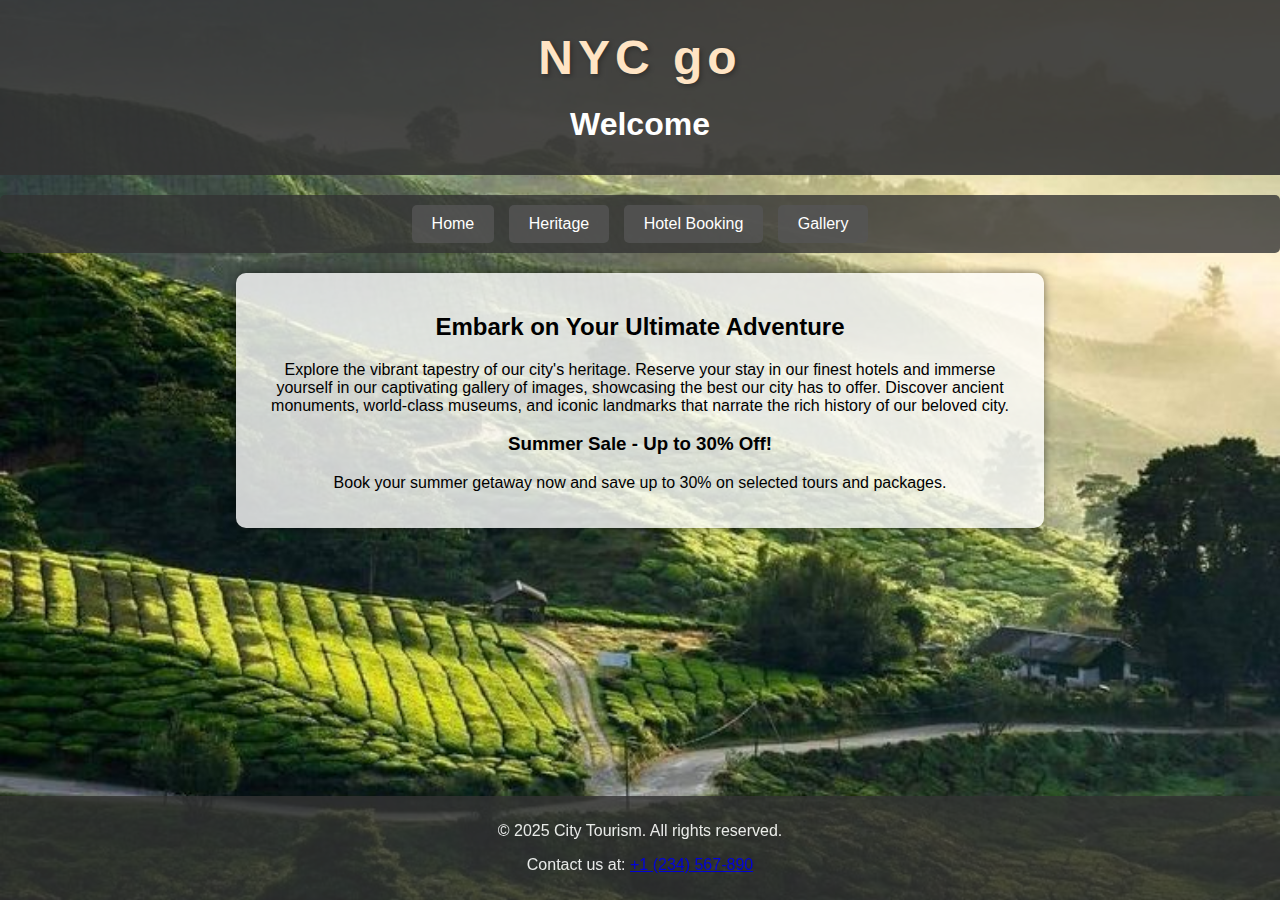
<file: index.html>
<!DOCTYPE html>
<html lang="en">
<head>
    <meta charset="UTF-8">
    <meta name="viewport" content="width=device-width, initial-scale=1.0">
    <title>City Tourism</title>
    <link rel="stylesheet" href="style.css">
</head>
<body>
    <header>
        <h2 class="shadow-text">NYC go</h2>
        <h1>Welcome</h1>
    </header>
    <nav>
        <a href="index.html">Home</a>
        <a href="heritage.html">Heritage</a>
        <a href="hotel-booking.html">Hotel Booking</a>
        <a href="gallery.html">Gallery</a>
    </nav>
    <div class="container">
        <h2>Embark on Your Ultimate Adventure</h2>
        <p>Explore the vibrant tapestry of our city's heritage. Reserve your stay in our finest hotels and immerse yourself in our captivating gallery of images, showcasing the best our city has to offer. Discover ancient monuments, world-class museums, and iconic landmarks that narrate the rich history of our beloved city.</p>
        <h3>Summer Sale - Up to 30% Off!</h3>
         <p>Book your summer getaway now and save up to 30% on selected tours and packages.</p>
    </div>
    <div class="footer">
        <p>&copy; 2025 City Tourism. All rights reserved.</p>
        <p>Contact us at: <a href="tel:+1234567890">+1 (234) 567-890</a></p>
    </div>
</body>
</html>
</file>
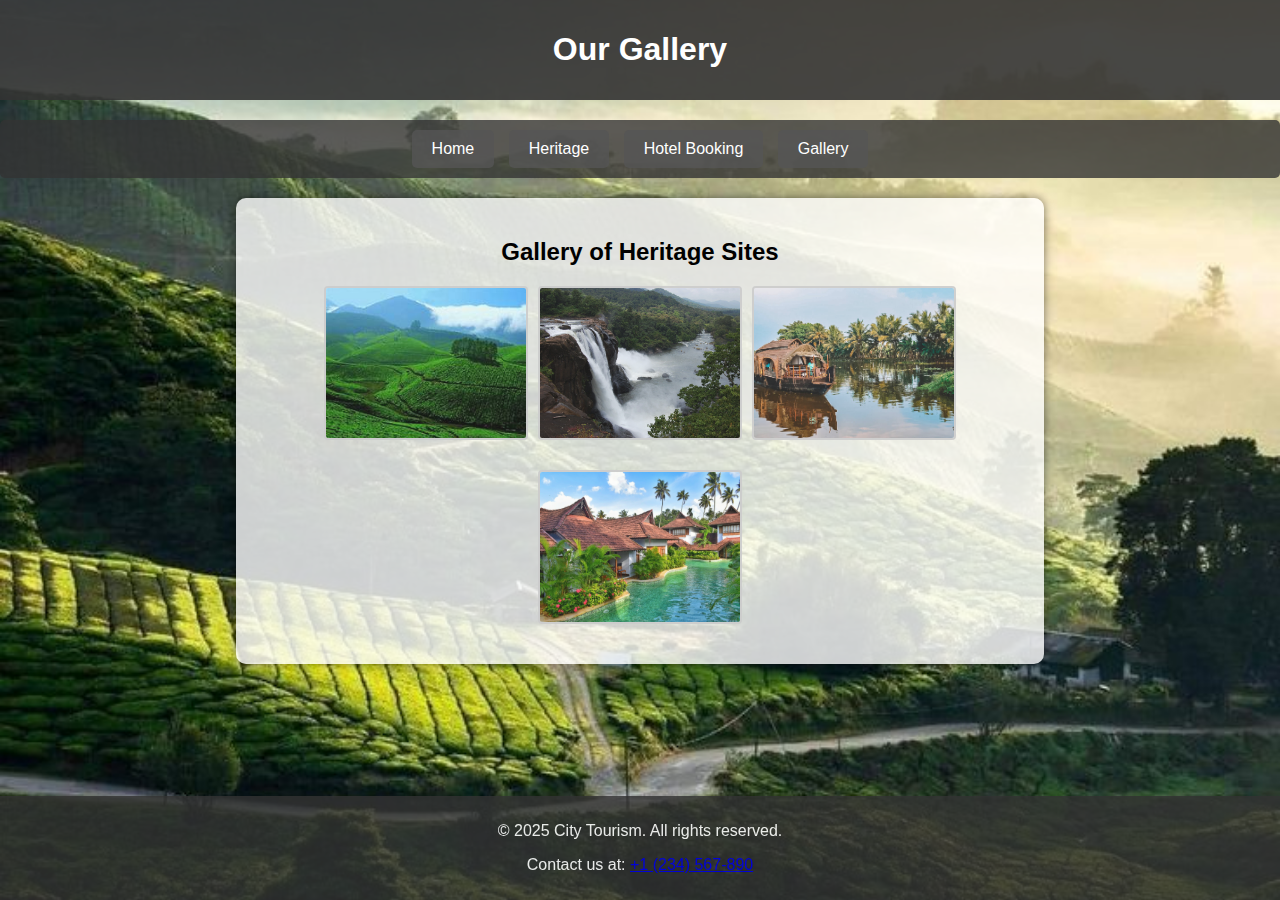
<file: gallery.html>
<!DOCTYPE html>
<html lang="en">
<head>
    <meta charset="UTF-8">
    <meta name="viewport" content="width=device-width, initial-scale=1.0">
    <title>Gallery</title>
    <link rel="stylesheet" href="style.css">
</head>
<body>
    <header>
        <h2 class="shadow-text"></h2>
        <h1>Our Gallery</h1>
    </header>
    <nav>
        <a href="index.html">Home</a>
        <a href="heritage.html">Heritage</a>
        <a href="hotel-booking.html">Hotel Booking</a>
        <a href="gallery.html">Gallery</a>
    </nav>
    <div class="container">
        <h2>Gallery of Heritage Sites</h2>
        <div class="gallery">
            <img src="images/2.jpg" alt="Gallery Image 1">
            <img src="images/3.jpg" alt="Gallery Image 2">
            <img src="images/4.jpg" alt="Gallery Image 3">
            <img src="images/5.jpg" alt="Gallery Image 4">
        </div>
    </div>
    <div class="footer">
        <p>&copy; 2025 City Tourism. All rights reserved.</p>
        <p>Contact us at: <a href="tel:+1234567890">+1 (234) 567-890</a></p>
    </div>
</body>
</html>
</file>
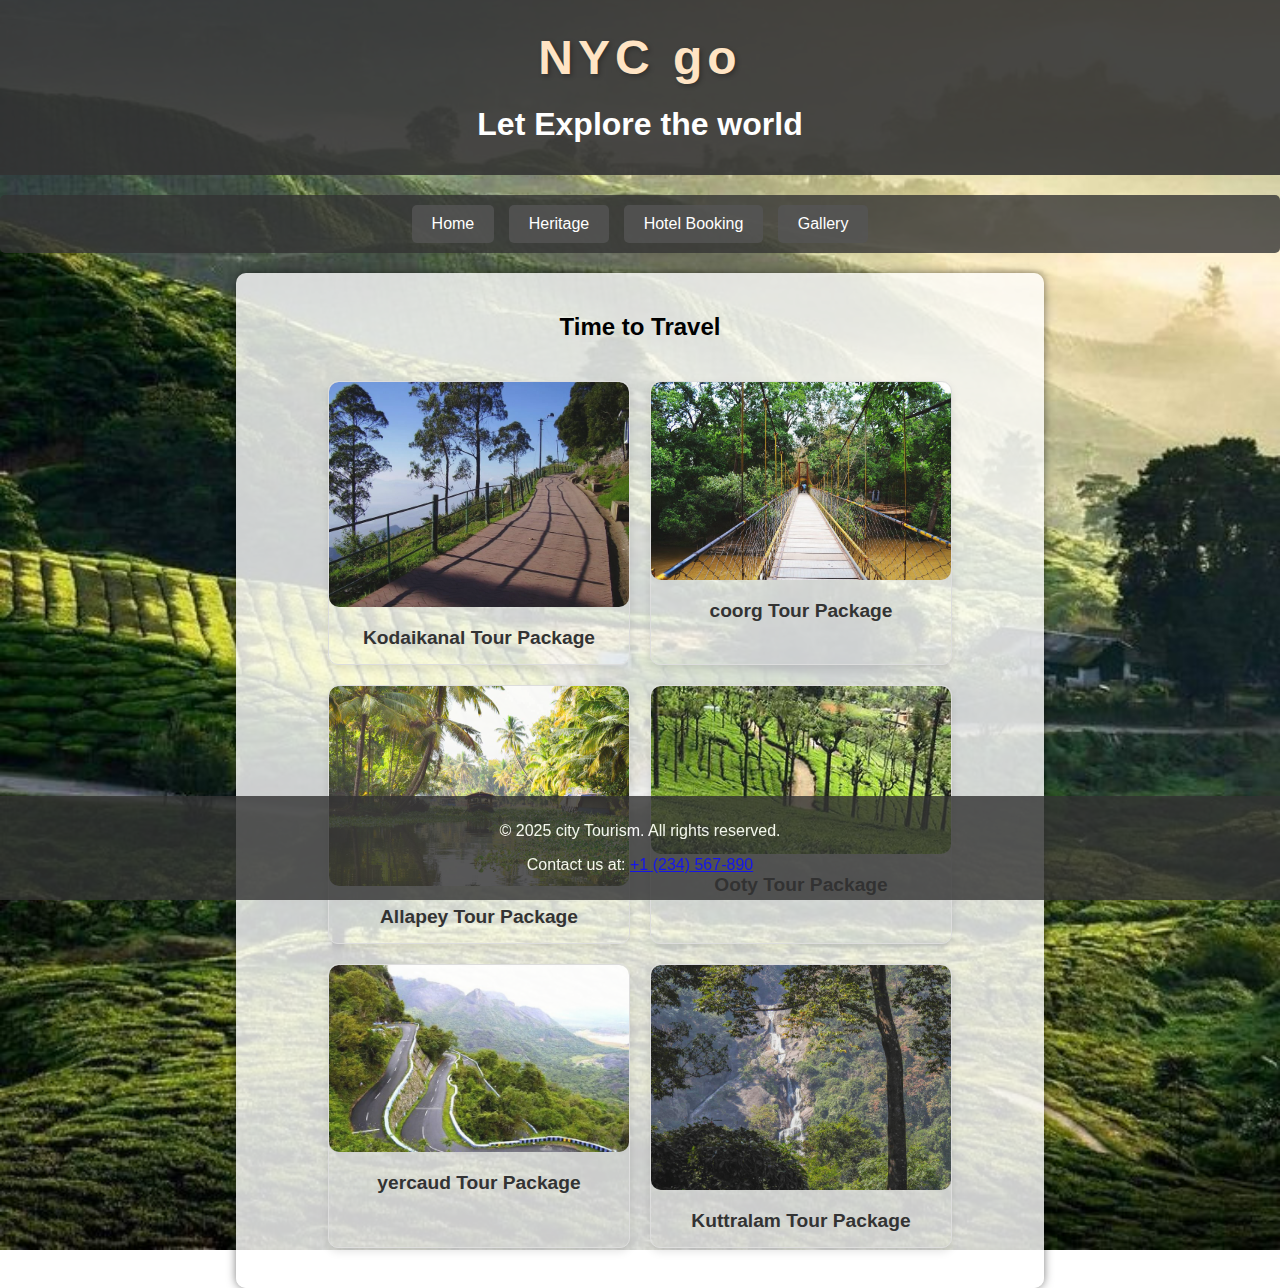
<file: heritage.html>
<!DOCTYPE html>
<html lang="en">
<head>
    <meta charset="UTF-8">
    <meta name="viewport" content="width=device-width, initial-scale=1.0">
    <title>Heritage Sites</title>
    <link rel="stylesheet" href="style.css">
</head>
<body>
    <header>
        <h2 class="shadow-text">NYC go</h2>
        <h1>Let Explore the world</h1>
    </header>
    <nav>
        <a href="index.html">Home</a>
        <a href="heritage.html">Heritage</a>
        <a href="hotel-booking.html">Hotel Booking</a>
        <a href="gallery.html">Gallery</a>
    </nav>
    <div class="container">
        <section class="heritage-list">
            <h2>Time to Travel</h2>
            <div class="highlight-cards">
                <div class="card">
                    <a href="heritage-sites/site1.html">
                        <img src="images/6.jpg" alt="Heritage Site 1">
                        <h3>Kodaikanal Tour Package</h3>
                    </a>
                </div>
                <div class="card">
                    <a href="heritage-sites/site2.html">
                        <img src="images/7.jpg" alt="Heritage Site 2">
                        <h3>coorg Tour Package</h3>
                    </a>
                </div>
                <div class="card">
                    <a href="heritage-sites/site3.html">
                        <img src="images/8.jpg" alt="Heritage Site 3">
                        <h3>Allapey Tour Package</h3>
                    </a>
                </div>
                <div class="card">
                    <a href="heritage-sites/site4.html">
                        <img src="images/11.jpg" alt="Heritage Site 4">
                        <h3>Ooty Tour Package</h3>
                    </a>
                </div>
                <div class="card">
                    <a href="heritage-sites/site5.html">
                        <img src="images/12.jpg" alt="Heritage Site 5">
                        <h3>yercaud Tour Package</h3>
                    </a>
                </div>
                <div class="card">
                    <a href="heritage-sites/site6.html">
                        <img src="images/14.jpg" alt="Heritage Site 6">
                        <h3>Kuttralam Tour Package</h3>
                    </a>
                </div>
                <!-- Repeat for other heritage sites -->
            </div>
        </section>
    </div>
    <div class="footer">
        <p>&copy; 2025 city Tourism. All rights reserved.</p>
        <p>Contact us at: <a href="tel:+1234567890">+1 (234) 567-890</a></p>
    </div>
</body>
</html>
</file>
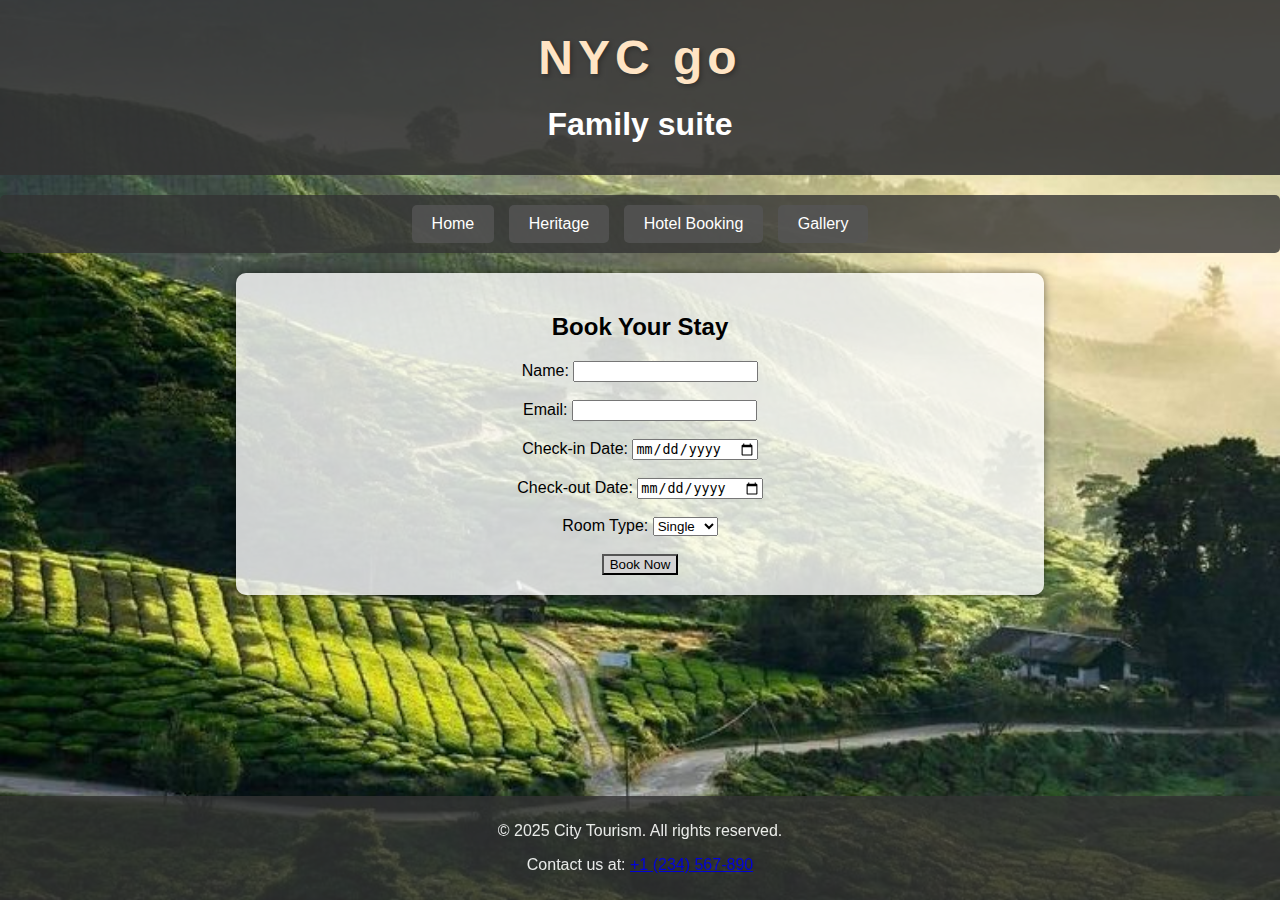
<file: hotel-booking.html>
<!DOCTYPE html>
<html lang="en">
<head>
    <meta charset="UTF-8">
    <meta name="viewport" content="width=device-width, initial-scale=1.0">
    <title>Hotel Booking</title>
    <link rel="stylesheet" href="style.css">
</head>
<body>
    <header>
        <h2 class="shadow-text">NYC go</h2>
        <h1>Family suite</h1>
    </header>
    <nav>
        <a href="index.html">Home</a>
        <a href="heritage.html">Heritage</a>
        <a href="hotel-booking.html">Hotel Booking</a>
        <a href="gallery.html">Gallery</a>
    </nav>
    <div class="container">
        <h2>Book Your Stay</h2>
        <form action="#" method="post">
            <label for="name">Name:</label>
            <input type="text" id="name" name="name" required><br><br>
            
            <label for="email">Email:</label>
            <input type="email" id="email" name="email" required><br><br>
            
            <label for="checkin">Check-in Date:</label>
            <input type="date" id="checkin" name="checkin" required><br><br>
            
            <label for="checkout">Check-out Date:</label>
            <input type="date" id="checkout" name="checkout" required><br><br>
            
            <label for="room">Room Type:</label>
            <select id="room" name="room" required>
                <option value="single">Single</option>
                <option value="double">Double</option>
                <option value="suite">Suite</option>
            </select><br><br>
            <button type="submit" style="background-color: lightgrey;">Book Now</button>
        </form>
    </div>
    <div class="footer">
        <p>&copy; 2025 City Tourism. All rights reserved.</p>
        <p>Contact us at: <a href="tel:+1234567890">+1 (234) 567-890</a></p>
    </div>
</body>
</html>
</file>
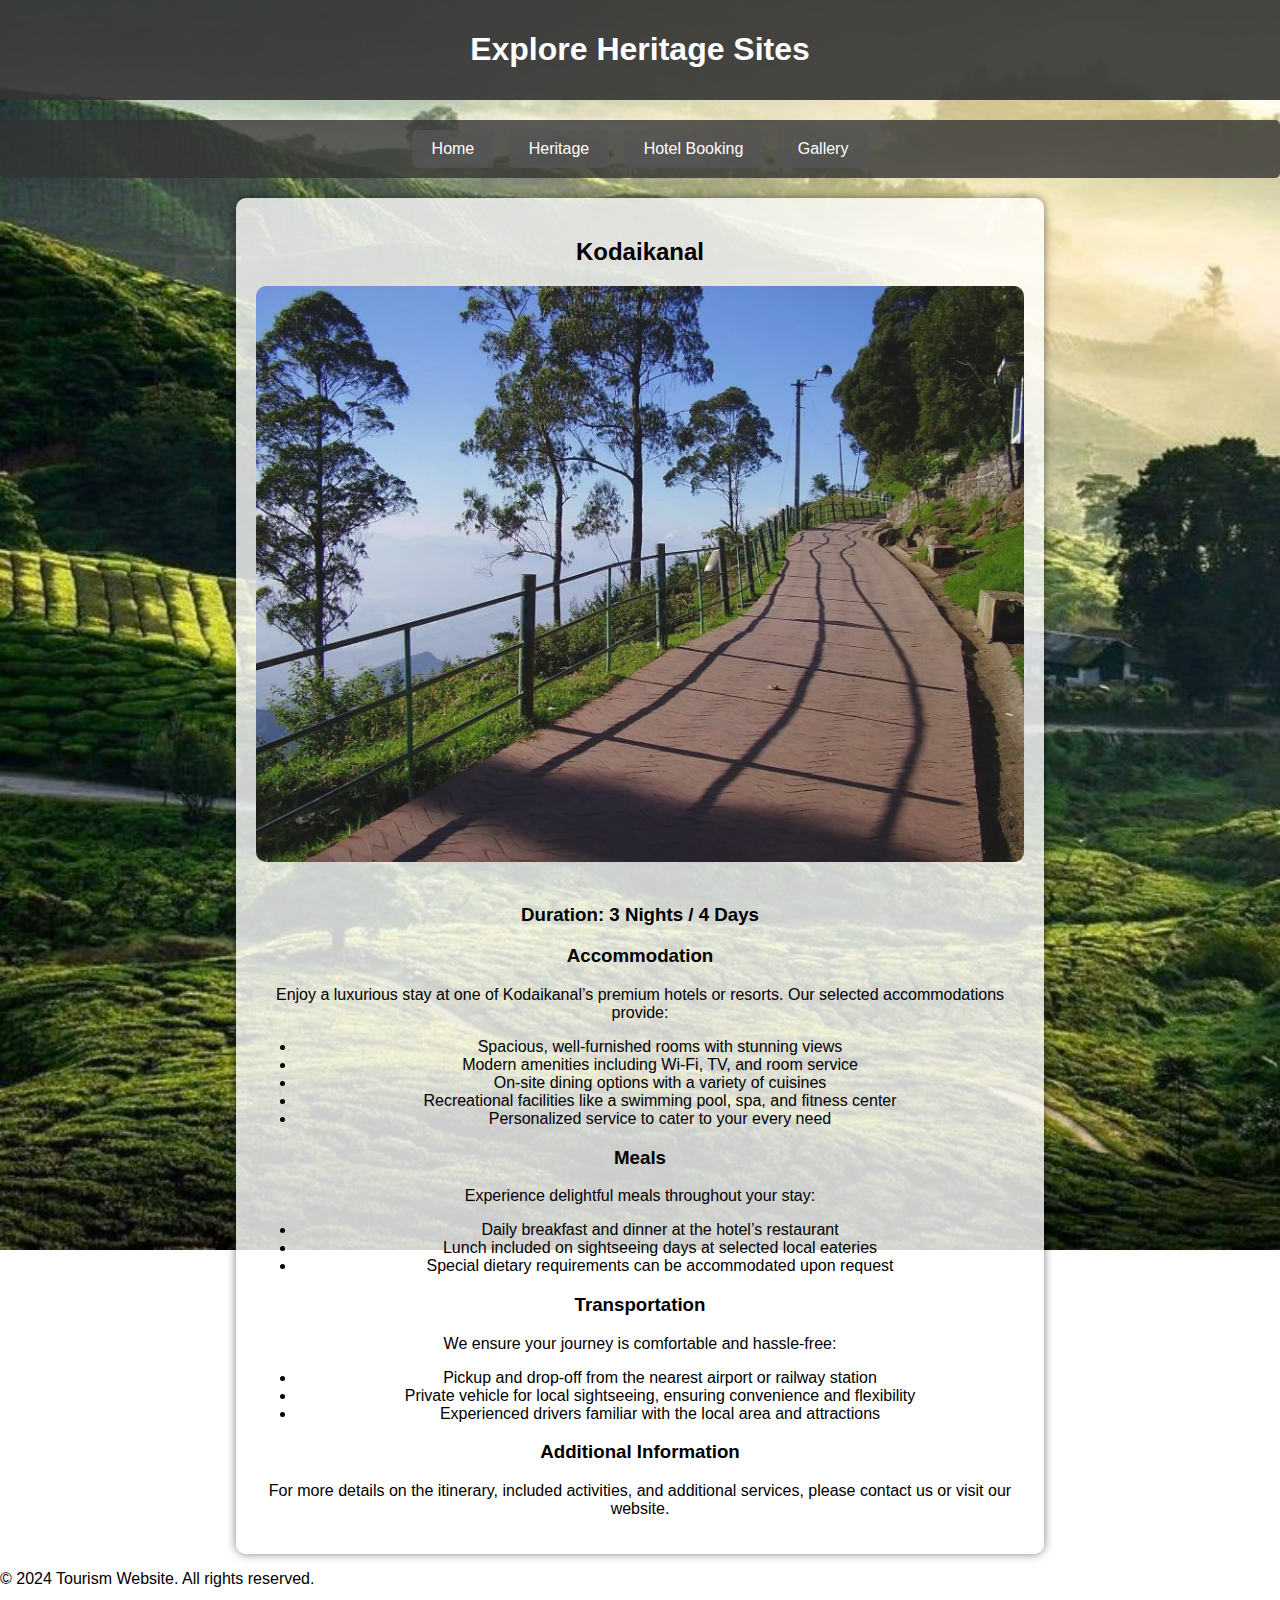
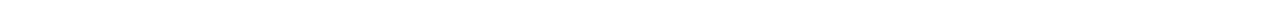
<file: heritage-sites/site1.html>
<!DOCTYPE html>
<html lang="en">
<head>
    <meta charset="UTF-8">
    <meta name="viewport" content="width=device-width, initial-scale=1.0">
    <title>Kodaikanal - Heritage Site</title>
    <link rel="stylesheet" href="../style.css">
</head>
<body>
    <header>
        <h1>Explore Heritage Sites</h1>
    </header>
    <nav>
        <a href="../index.html">Home</a>
        <a href="../heritage.html">Heritage</a>
        <a href="../hotel-booking.html">Hotel Booking</a>
        <a href="../gallery.html">Gallery</a>
    </nav>
    <div class="container">
        <section class="heritage-details">
            <h2>Kodaikanal</h2>
            <img src="../images/6.jpg" alt="Kodaikanal Heritage Site">
            <div class="details">
                <h3>Duration: 3 Nights / 4 Days</h3>
                <h3>Accommodation</h3>
                <p>Enjoy a luxurious stay at one of Kodaikanal’s premium hotels or resorts. Our selected accommodations provide:</p>
                <ul>
                    <li>Spacious, well-furnished rooms with stunning views</li>
                    <li>Modern amenities including Wi-Fi, TV, and room service</li>
                    <li>On-site dining options with a variety of cuisines</li>
                    <li>Recreational facilities like a swimming pool, spa, and fitness center</li>
                    <li>Personalized service to cater to your every need</li>
                </ul>
                <h3>Meals</h3>
                <p>Experience delightful meals throughout your stay:</p>
                <ul>
                    <li>Daily breakfast and dinner at the hotel’s restaurant</li>
                    <li>Lunch included on sightseeing days at selected local eateries</li>
                    <li>Special dietary requirements can be accommodated upon request</li>
                </ul>
                <h3>Transportation</h3>
                <p>We ensure your journey is comfortable and hassle-free:</p>
                <ul>
                    <li>Pickup and drop-off from the nearest airport or railway station</li>
                    <li>Private vehicle for local sightseeing, ensuring convenience and flexibility</li>
                    <li>Experienced drivers familiar with the local area and attractions</li>
                </ul>
                <h3>Additional Information</h3>
                <p>For more details on the itinerary, included activities, and additional services, please contact us or visit our website.</p>
            </div>
        </section>
    </div>
    <footer>
        <p>&copy; 2024 Tourism Website. All rights reserved.</p>
    </footer>
</body>
</html>
</file>
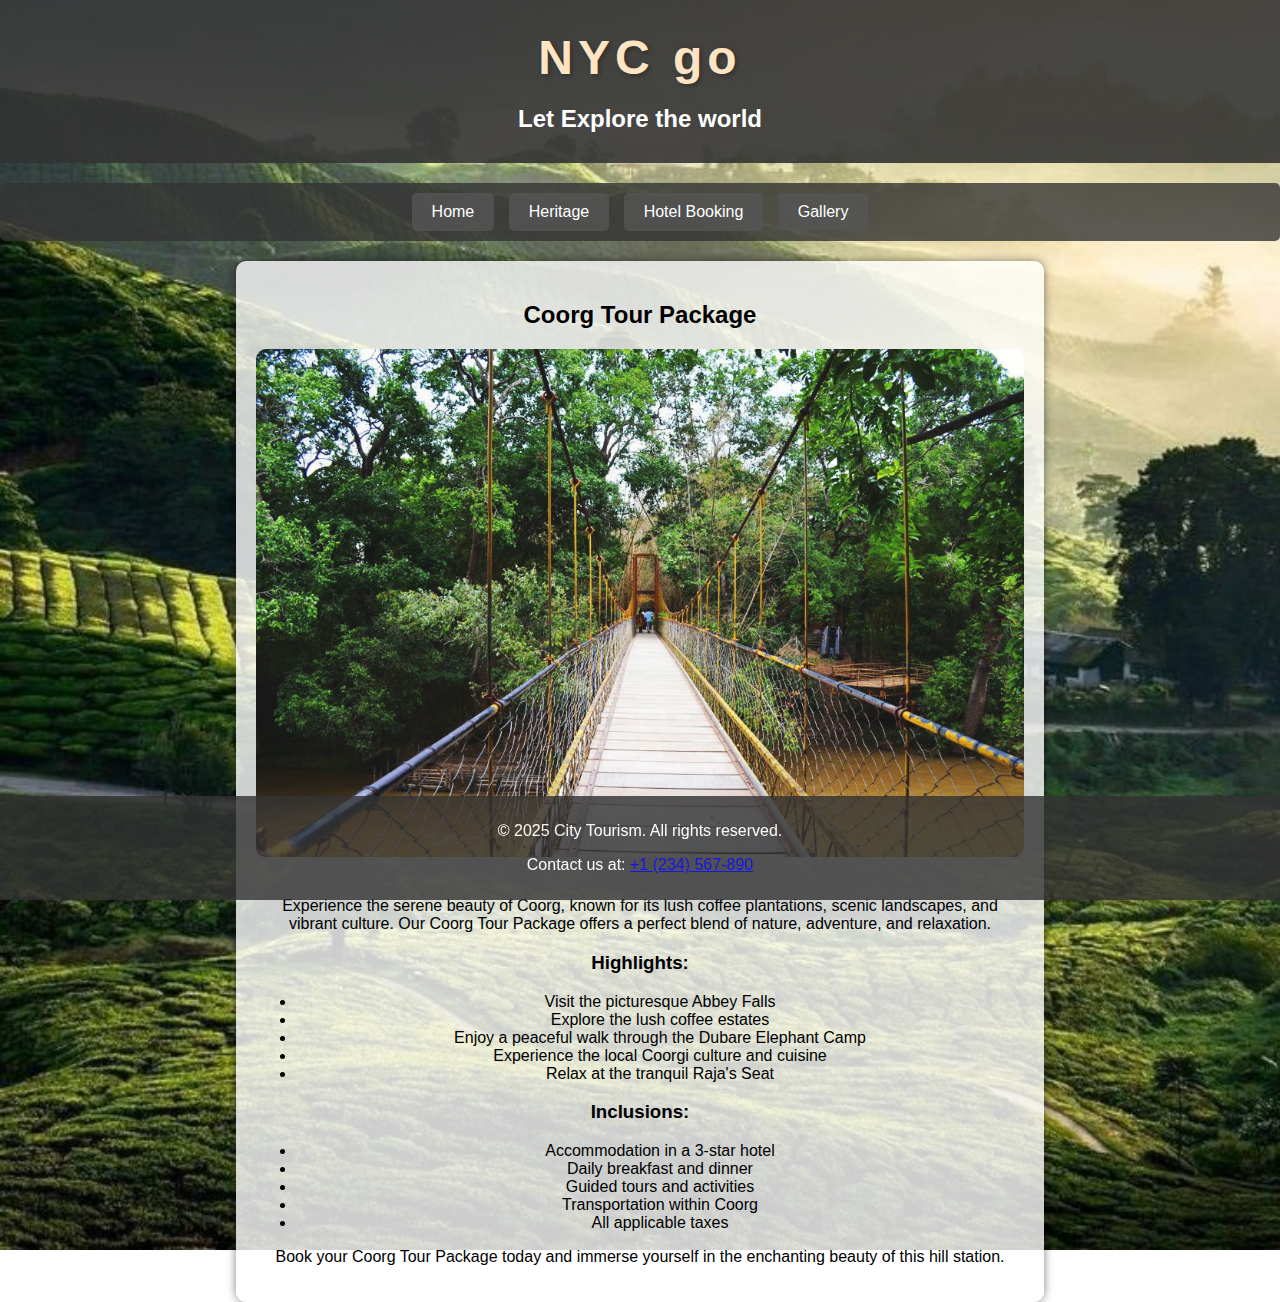
<file: heritage-sites/site2.html>
<!DOCTYPE html>
<html lang="en">
<head>
    <meta charset="UTF-8">
    <meta name="viewport" content="width=device-width, initial-scale=1.0">
    <title>Coorg Tour Package</title>
    <link rel="stylesheet" href="../style.css">
</head>
<body>
    <header>
        <h2 class="shadow-text">NYC go</h2>
        <h2>Let Explore the world</h2>
    </header>
    <nav>
        <a href="../index.html">Home</a>
        <a href="../heritage.html">Heritage</a>
        <a href="../hotel-booking.html">Hotel Booking</a>
        <a href="../gallery.html">Gallery</a>
    </nav>
    <div class="container">
        <section class="package-details">
            <h2>Coorg Tour Package</h2>
            <img src="../images/7.jpg" alt="Coorg">
            <p>Experience the serene beauty of Coorg, known for its lush coffee plantations, scenic landscapes, and vibrant culture. Our Coorg Tour Package offers a perfect blend of nature, adventure, and relaxation.</p>
            <h3>Highlights:</h3>
            <ul>
                <li>Visit the picturesque Abbey Falls</li>
                <li>Explore the lush coffee estates</li>
                <li>Enjoy a peaceful walk through the Dubare Elephant Camp</li>
                <li>Experience the local Coorgi culture and cuisine</li>
                <li>Relax at the tranquil Raja's Seat</li>
            </ul>
            <h3>Inclusions:</h3>
            <ul>
                <li>Accommodation in a 3-star hotel</li>
                <li>Daily breakfast and dinner</li>
                <li>Guided tours and activities</li>
                <li>Transportation within Coorg</li>
                <li>All applicable taxes</li>
            </ul>
            <p>Book your Coorg Tour Package today and immerse yourself in the enchanting beauty of this hill station.</p>
        </section>
    </div>
    <div class="footer">
        <p>&copy; 2025 City Tourism. All rights reserved.</p>
        <p>Contact us at: <a href="tel:+1234567890">+1 (234) 567-890</a></p>
    </div>
</body>
</html>
</file>
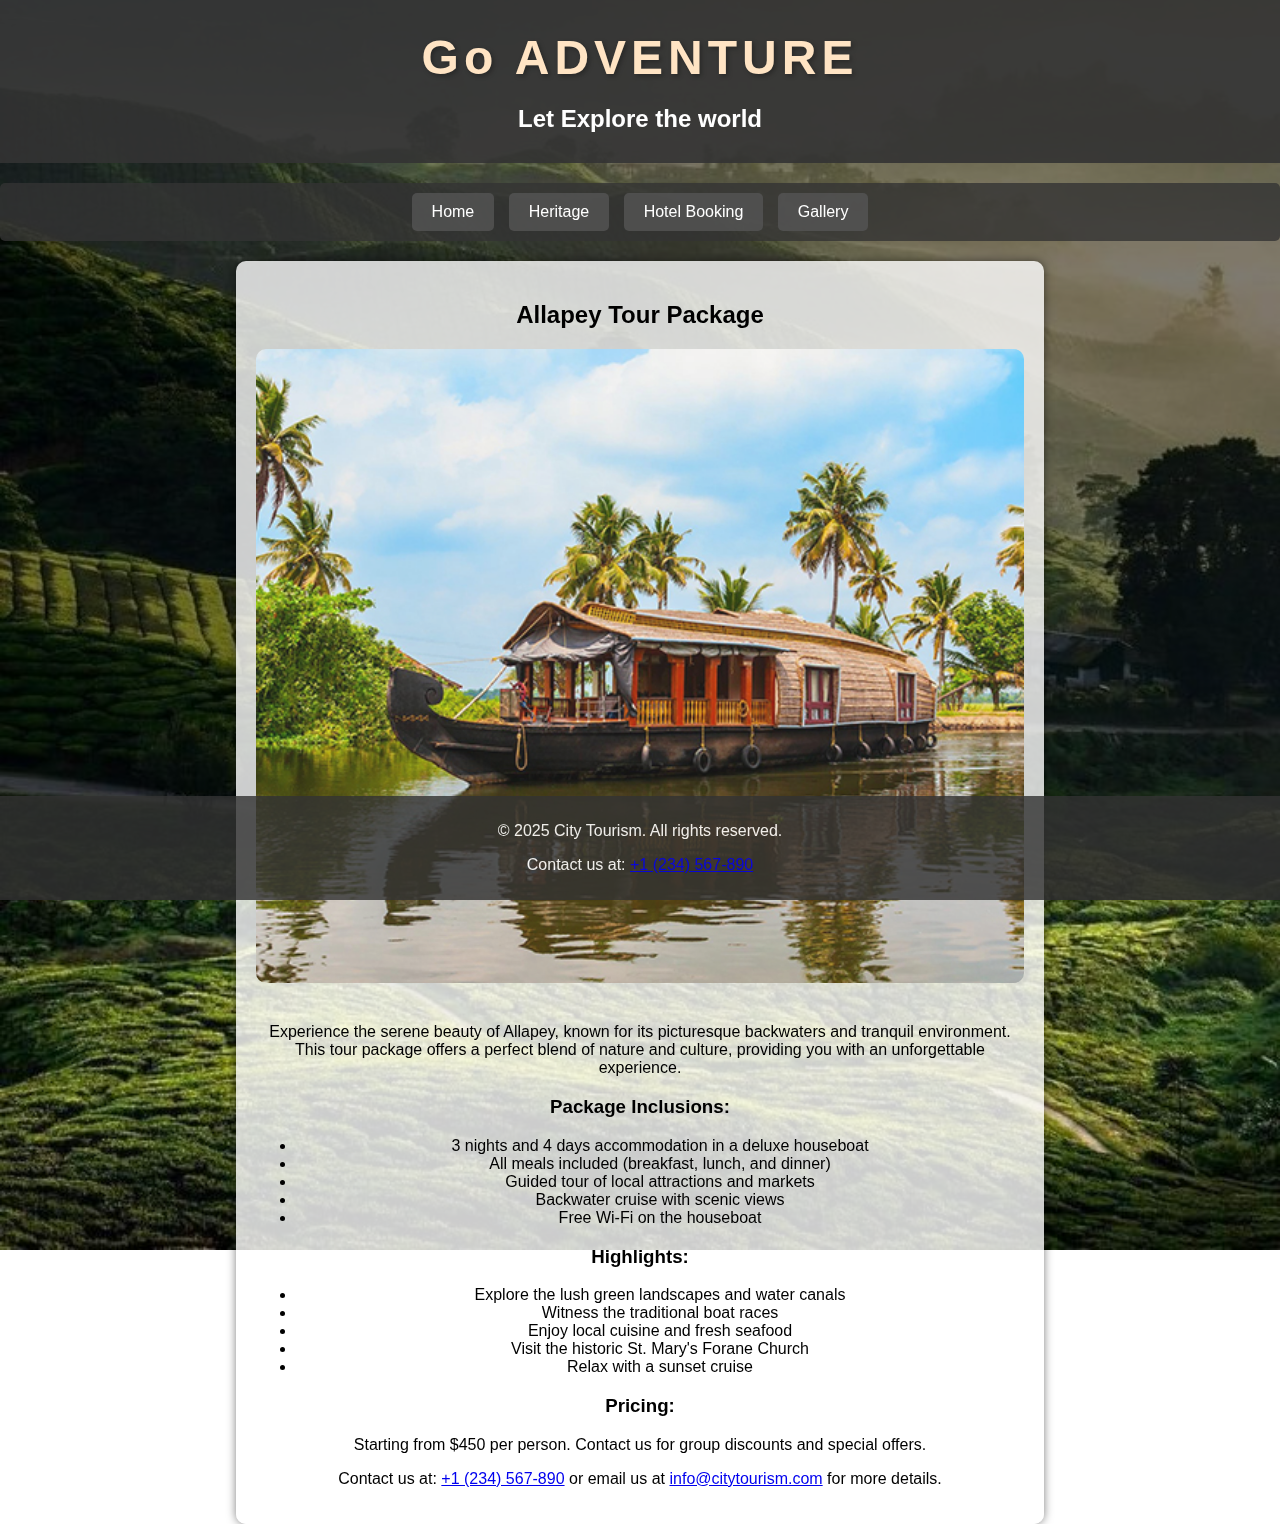
<file: heritage-sites/site3.html>
<!DOCTYPE html>
<html lang="en">
<head>
    <meta charset="UTF-8">
    <meta name="viewport" content="width=device-width, initial-scale=1.0">
    <title>Allapey Tour Package</title>
    <link rel="stylesheet" href="../style.css">
</head>
<body>
    <div class="background-overlay"></div>
    <header>
        <h2 class="shadow-text">Go ADVENTURE</h2>
        <h2>Let Explore the world</h2>
    </header>
    <nav>
        <a href="../index.html">Home</a>
        <a href="../heritage.html">Heritage</a>
        <a href="../hotel-booking.html">Hotel Booking</a>
        <a href="../gallery.html">Gallery</a>
    </nav>
    <div class="container">
        <section class="tour-details">
            <h2>Allapey Tour Package</h2>
            <img src="../images/9.jpg" alt="Allapey Tour Package">
            <p>Experience the serene beauty of Allapey, known for its picturesque backwaters and tranquil environment. This tour package offers a perfect blend of nature and culture, providing you with an unforgettable experience.</p>
            <h3>Package Inclusions:</h3>
            <ul>
                <li>3 nights and 4 days accommodation in a deluxe houseboat</li>
                <li>All meals included (breakfast, lunch, and dinner)</li>
                <li>Guided tour of local attractions and markets</li>
                <li>Backwater cruise with scenic views</li>
                <li>Free Wi-Fi on the houseboat</li>
            </ul>
            <h3>Highlights:</h3>
            <ul>
                <li>Explore the lush green landscapes and water canals</li>
                <li>Witness the traditional boat races</li>
                <li>Enjoy local cuisine and fresh seafood</li>
                <li>Visit the historic St. Mary's Forane Church</li>
                <li>Relax with a sunset cruise</li>
            </ul>
            <h3>Pricing:</h3>
            <p>Starting from $450 per person. Contact us for group discounts and special offers.</p>
            <p>Contact us at: <a href="tel:+1234567890">+1 (234) 567-890</a> or email us at <a href="mailto:info@citytourism.com">info@citytourism.com</a> for more details.</p>
        </section>
    </div>
    <div class="footer">
        <p>&copy; 2025 City Tourism. All rights reserved.</p>
        <p>Contact us at: <a href="tel:+1234567890">+1 (234) 567-890</a></p>
    </div>
</body>
</html>
</file>
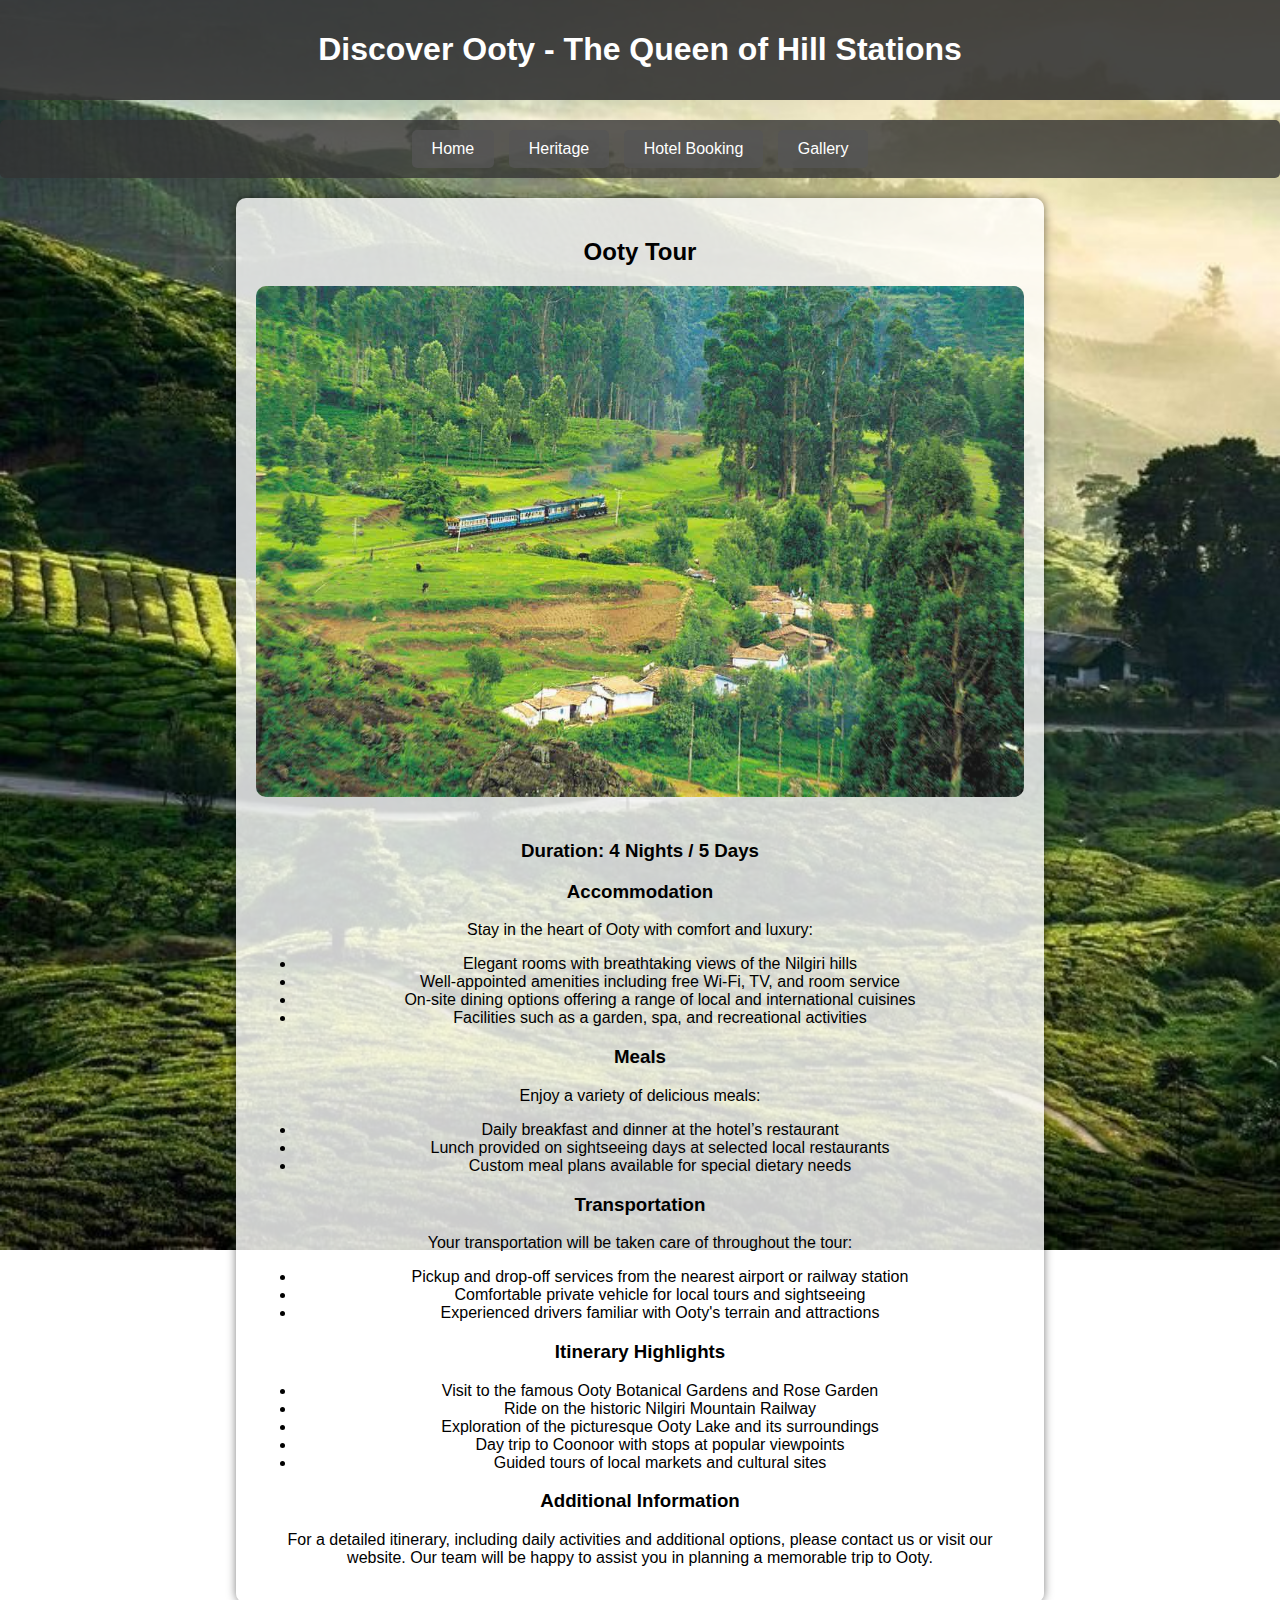
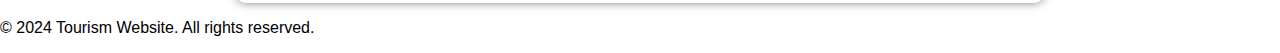
<file: heritage-sites/site4.html>
<!DOCTYPE html>
<html lang="en">
<head>
    <meta charset="UTF-8">
    <meta name="viewport" content="width=device-width, initial-scale=1.0">
    <title>Ooty Tour - Heritage Site</title>
    <link rel="stylesheet" href="../style.css">
</head>
<body>
    <header>
        <h1>Discover Ooty - The Queen of Hill Stations</h1>
    </header>
    <nav>
        <a href="../index.html">Home</a>
        <a href="../heritage.html">Heritage</a>
        <a href="../hotel-booking.html">Hotel Booking</a>
        <a href="../gallery.html">Gallery</a>
    </nav>
    <div class="container">
        <section class="heritage-details">
            <h2>Ooty Tour</h2>
            <img src="../images/10.jpg" alt="Ooty Tour">
            <div class="details">
                <h3>Duration: 4 Nights / 5 Days</h3>
                <h3>Accommodation</h3>
                <p>Stay in the heart of Ooty with comfort and luxury:</p>
                <ul>
                    <li>Elegant rooms with breathtaking views of the Nilgiri hills</li>
                    <li>Well-appointed amenities including free Wi-Fi, TV, and room service</li>
                    <li>On-site dining options offering a range of local and international cuisines</li>
                    <li>Facilities such as a garden, spa, and recreational activities</li>
                </ul>
                
                <h3>Meals</h3>
                <p>Enjoy a variety of delicious meals:</p>
                <ul>
                    <li>Daily breakfast and dinner at the hotel’s restaurant</li>
                    <li>Lunch provided on sightseeing days at selected local restaurants</li>
                    <li>Custom meal plans available for special dietary needs</li>
                </ul>

                <h3>Transportation</h3>
                <p>Your transportation will be taken care of throughout the tour:</p>
                <ul>
                    <li>Pickup and drop-off services from the nearest airport or railway station</li>
                    <li>Comfortable private vehicle for local tours and sightseeing</li>
                    <li>Experienced drivers familiar with Ooty's terrain and attractions</li>
                </ul>

                <h3>Itinerary Highlights</h3>
                <ul>
                    <li>Visit to the famous Ooty Botanical Gardens and Rose Garden</li>
                    <li>Ride on the historic Nilgiri Mountain Railway</li>
                    <li>Exploration of the picturesque Ooty Lake and its surroundings</li>
                    <li>Day trip to Coonoor with stops at popular viewpoints</li>
                    <li>Guided tours of local markets and cultural sites</li>
                </ul>

                <h3>Additional Information</h3>
                <p>For a detailed itinerary, including daily activities and additional options, please contact us or visit our website. Our team will be happy to assist you in planning a memorable trip to Ooty.</p>
            </div>
        </section>
    </div>
    <footer>
        <p>&copy; 2024 Tourism Website. All rights reserved.</p>
    </footer>
</body>
</html>
</file>
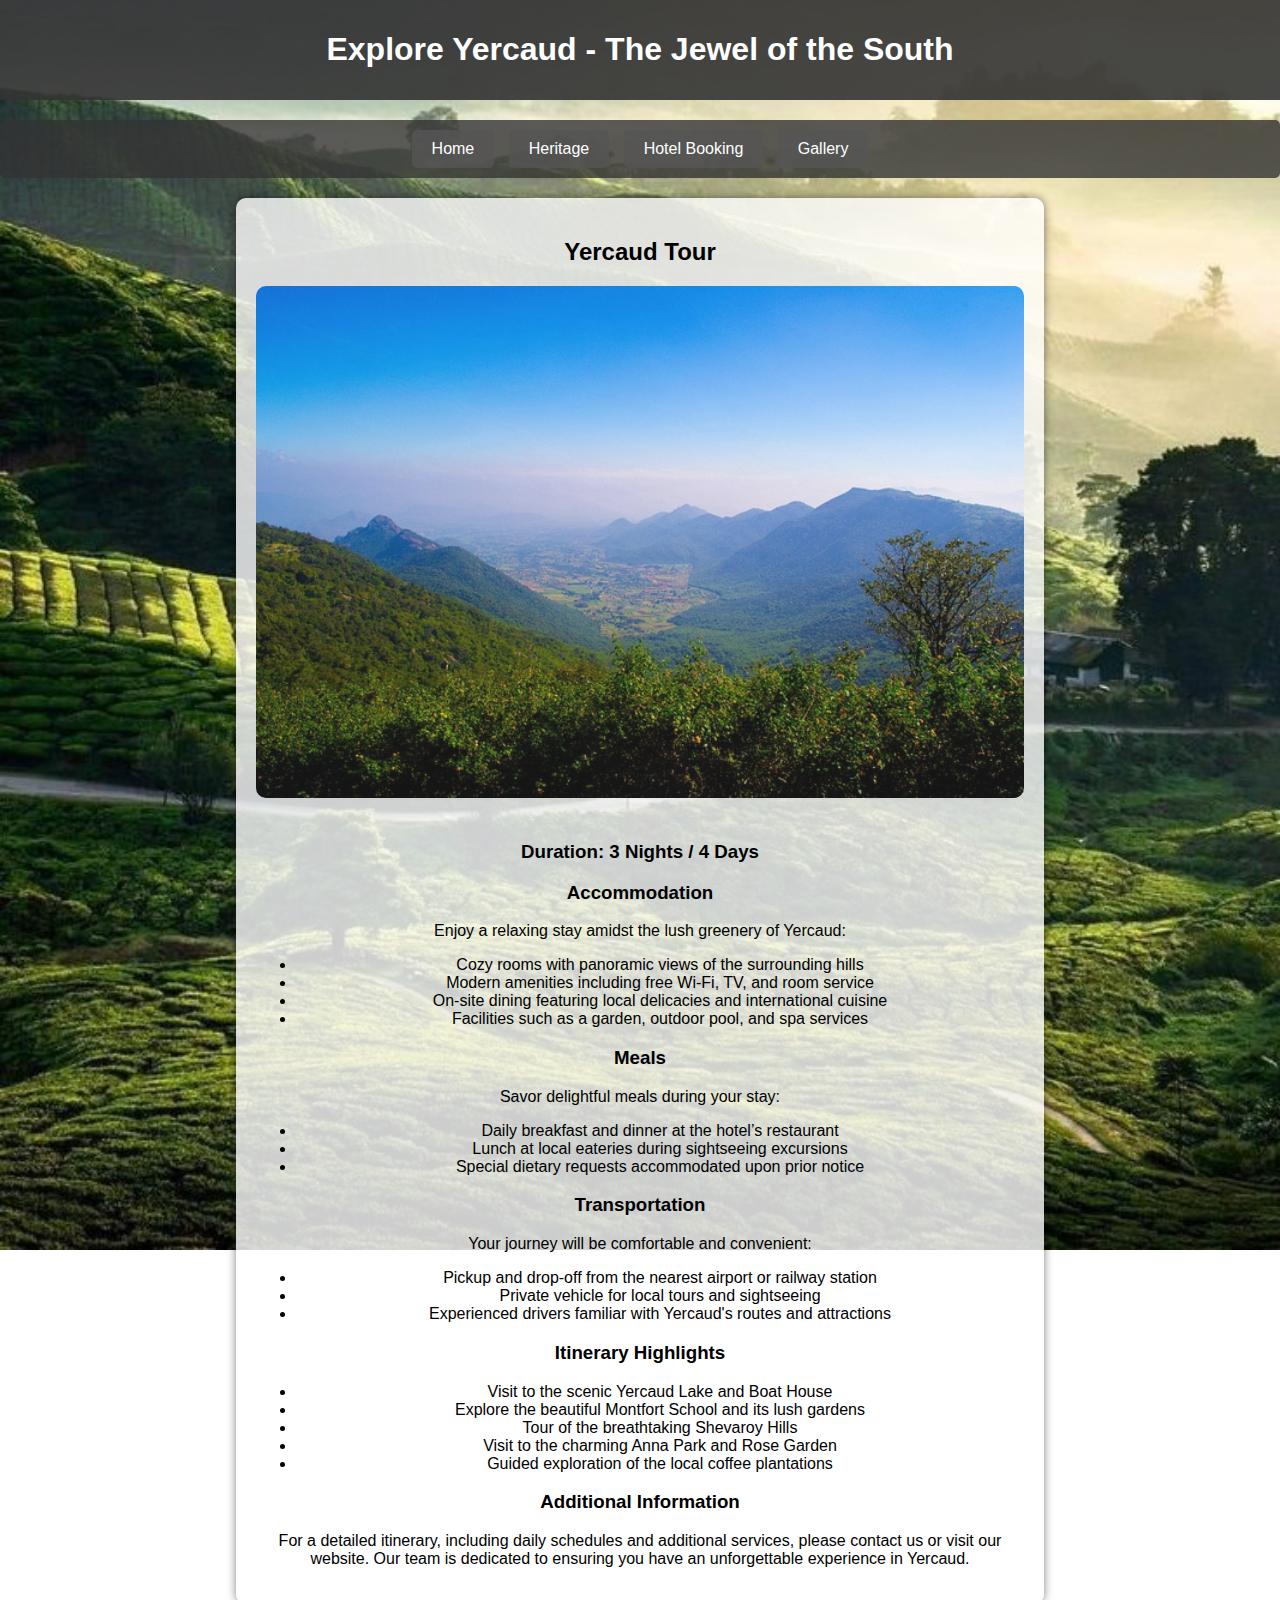
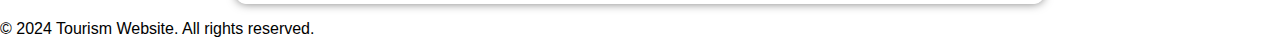
<file: heritage-sites/site5.html>
<!DOCTYPE html>
<html lang="en">
<head>
    <meta charset="UTF-8">
    <meta name="viewport" content="width=device-width, initial-scale=1.0">
    <title>Yercaud Tour - Heritage Site</title>
    <link rel="stylesheet" href="../style.css">
</head>
<body>
    <header>
        <h1>Explore Yercaud - The Jewel of the South</h1>
    </header>
    <nav>
        <a href="../index.html">Home</a>
        <a href="../heritage.html">Heritage</a>
        <a href="../hotel-booking.html">Hotel Booking</a>
        <a href="../gallery.html">Gallery</a>
    </nav>
    <div class="container">
        <section class="heritage-details">
            <h2>Yercaud Tour</h2>
            <img src="../images/13.jpg" alt="Yercaud Tour Package">
            <div class="details">
                <h3>Duration: 3 Nights / 4 Days</h3>
                <h3>Accommodation</h3>
                <p>Enjoy a relaxing stay amidst the lush greenery of Yercaud:</p>
                <ul>
                    <li>Cozy rooms with panoramic views of the surrounding hills</li>
                    <li>Modern amenities including free Wi-Fi, TV, and room service</li>
                    <li>On-site dining featuring local delicacies and international cuisine</li>
                    <li>Facilities such as a garden, outdoor pool, and spa services</li>
                </ul>
                
                <h3>Meals</h3>
                <p>Savor delightful meals during your stay:</p>
                <ul>
                    <li>Daily breakfast and dinner at the hotel’s restaurant</li>
                    <li>Lunch at local eateries during sightseeing excursions</li>
                    <li>Special dietary requests accommodated upon prior notice</li>
                </ul>

                <h3>Transportation</h3>
                <p>Your journey will be comfortable and convenient:</p>
                <ul>
                    <li>Pickup and drop-off from the nearest airport or railway station</li>
                    <li>Private vehicle for local tours and sightseeing</li>
                    <li>Experienced drivers familiar with Yercaud's routes and attractions</li>
                </ul>

                <h3>Itinerary Highlights</h3>
                <ul>
                    <li>Visit to the scenic Yercaud Lake and Boat House</li>
                    <li>Explore the beautiful Montfort School and its lush gardens</li>
                    <li>Tour of the breathtaking Shevaroy Hills</li>
                    <li>Visit to the charming Anna Park and Rose Garden</li>
                    <li>Guided exploration of the local coffee plantations</li>
                </ul>

                <h3>Additional Information</h3>
                <p>For a detailed itinerary, including daily schedules and additional services, please contact us or visit our website. Our team is dedicated to ensuring you have an unforgettable experience in Yercaud.</p>
            </div>
        </section>
    </div>
    <footer>
        <p>&copy; 2024 Tourism Website. All rights reserved.</p>
    </footer>
</body>
</html>
</file>
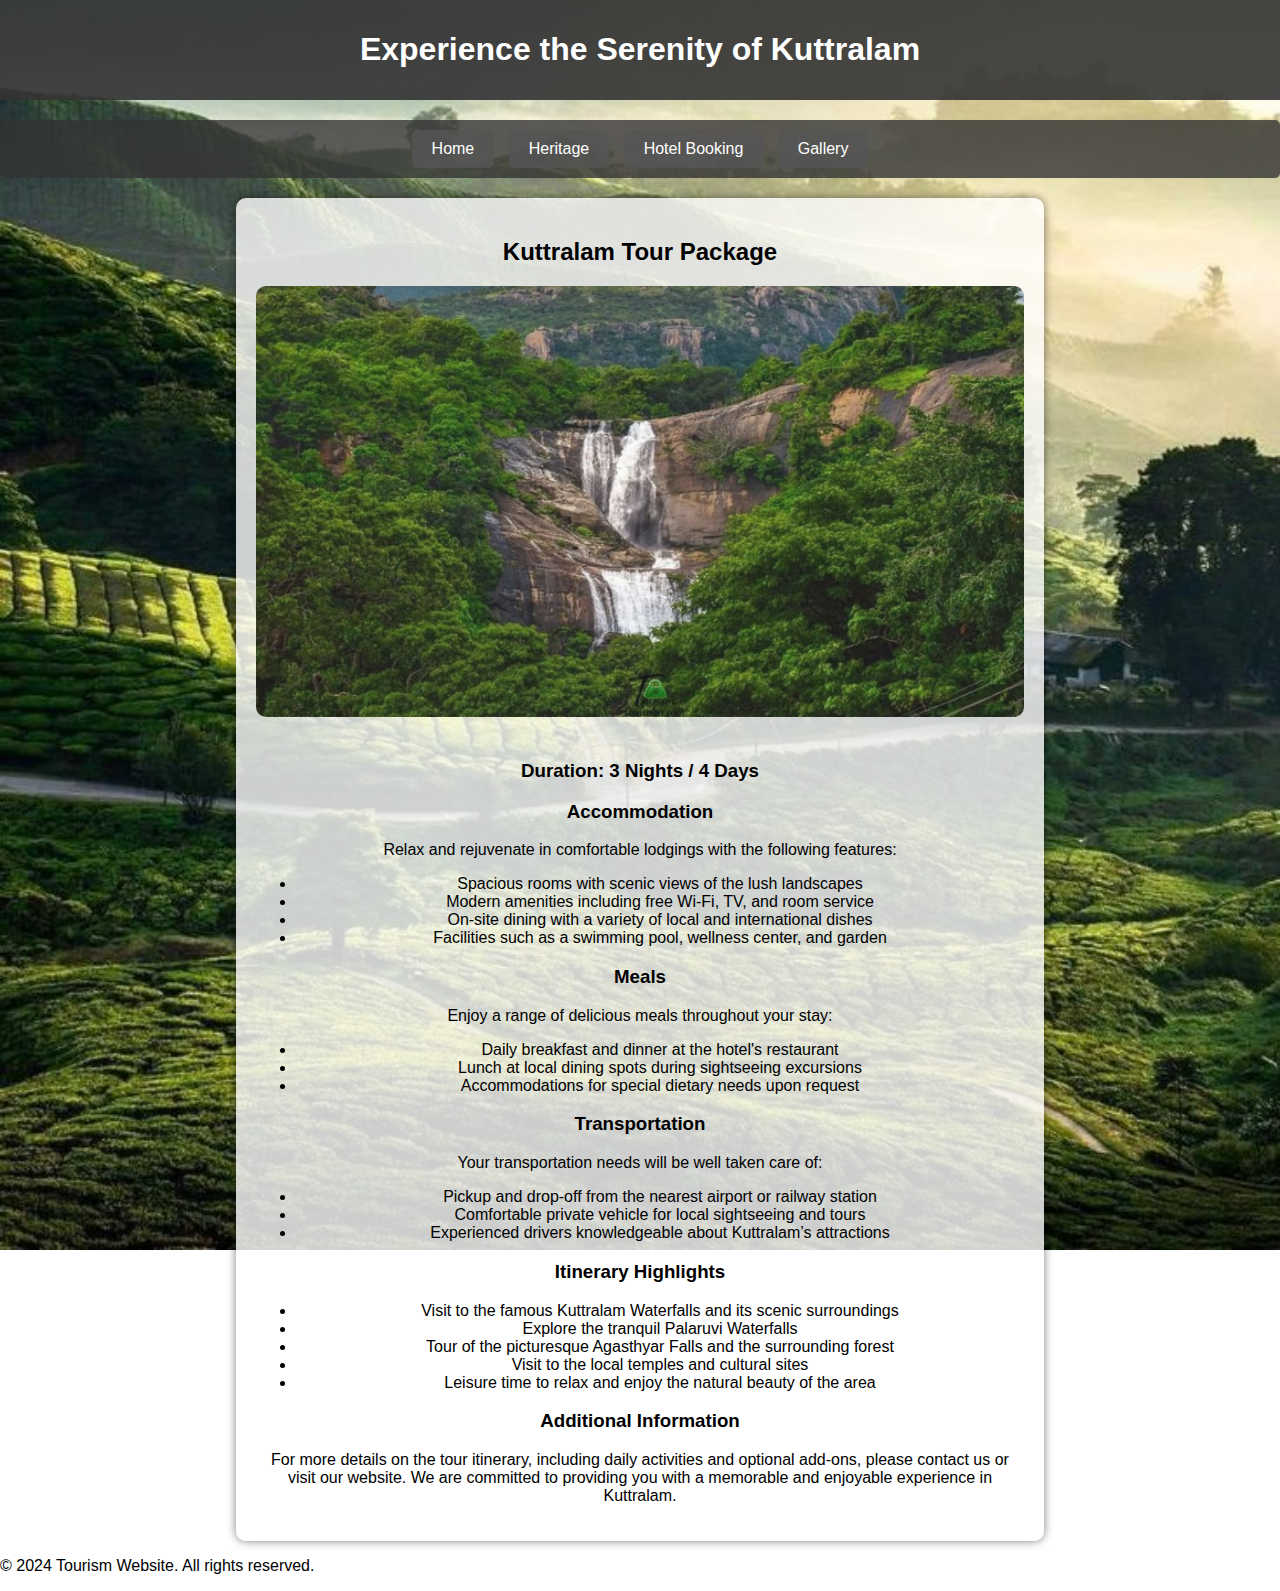
<file: heritage-sites/site6.html>
<!DOCTYPE html>
<html lang="en">
<head>
    <meta charset="UTF-8">
    <meta name="viewport" content="width=device-width, initial-scale=1.0">
    <title>Kuttralam Tour Package</title>
    <link rel="stylesheet" href="../style.css">
</head>
<body>
    <header>
        <h1>Experience the Serenity of Kuttralam</h1>
    </header>
    <nav>
        <a href="../index.html">Home</a>
        <a href="../heritage.html">Heritage</a>
        <a href="../hotel-booking.html">Hotel Booking</a>
        <a href="../gallery.html">Gallery</a>
    </nav>
    <div class="container">
        <section class="tour-package-details">
            <h2>Kuttralam Tour Package</h2>
            <img src="../images/15.jpg" alt="Kuttralam Waterfalls">
            <div class="details">
                <h3>Duration: 3 Nights / 4 Days</h3>
                <h3>Accommodation</h3>
                <p>Relax and rejuvenate in comfortable lodgings with the following features:</p>
                <ul>
                    <li>Spacious rooms with scenic views of the lush landscapes</li>
                    <li>Modern amenities including free Wi-Fi, TV, and room service</li>
                    <li>On-site dining with a variety of local and international dishes</li>
                    <li>Facilities such as a swimming pool, wellness center, and garden</li>
                </ul>
                
                <h3>Meals</h3>
                <p>Enjoy a range of delicious meals throughout your stay:</p>
                <ul>
                    <li>Daily breakfast and dinner at the hotel's restaurant</li>
                    <li>Lunch at local dining spots during sightseeing excursions</li>
                    <li>Accommodations for special dietary needs upon request</li>
                </ul>

                <h3>Transportation</h3>
                <p>Your transportation needs will be well taken care of:</p>
                <ul>
                    <li>Pickup and drop-off from the nearest airport or railway station</li>
                    <li>Comfortable private vehicle for local sightseeing and tours</li>
                    <li>Experienced drivers knowledgeable about Kuttralam’s attractions</li>
                </ul>

                <h3>Itinerary Highlights</h3>
                <ul>
                    <li>Visit to the famous Kuttralam Waterfalls and its scenic surroundings</li>
                    <li>Explore the tranquil Palaruvi Waterfalls</li>
                    <li>Tour of the picturesque Agasthyar Falls and the surrounding forest</li>
                    <li>Visit to the local temples and cultural sites</li>
                    <li>Leisure time to relax and enjoy the natural beauty of the area</li>
                </ul>

                <h3>Additional Information</h3>
                <p>For more details on the tour itinerary, including daily activities and optional add-ons, please contact us or visit our website. We are committed to providing you with a memorable and enjoyable experience in Kuttralam.</p>
            </div>
        </section>
    </div>
    <footer>
        <p>&copy; 2024 Tourism Website. All rights reserved.</p>
    </footer>
</body>
</html>
</file>
<file: style.css>
/* Basic reset and styling */
body {
    font-family: Arial, sans-serif;
    margin: 0;
    padding: 0;
    background: url('tourism\ img1.jpg') no-repeat center center fixed;
    background-size: cover;
    position: relative;
    overflow-y: auto; /* Enable vertical scrolling */
    height: 100%;
}

/* Overlay to darken background image */
.background-overlay {
    position: fixed;
    top: 0;
    left: 0;
    width: 100%;
    height: 100%;
    background-color: rgba(0, 0, 0, 0.5); /* Adjust the opacity and color as needed */
    z-index: -1; /* Place the overlay behind the content */
}

header {
    background: rgba(51, 51, 51, 0.9); /* Semi-transparent background */
    color: #fff;
    padding: 10px 0;
    text-align: center;
}

header img {
    width: 100px;
    opacity: 0.8; /* Slight transparency */
}

nav {
    text-align: center;
    margin: 20px 0;
    background: rgba(51, 51, 51, 0.8); /* Semi-transparent background */
    padding: 10px;
    border-radius: 5px;
}

nav a {
    color: #fff;
    text-decoration: none;
    padding: 10px 20px;
    background: rgba(85, 85, 85, 0.8); /* Semi-transparent background */
    margin: 0 5px;
    border-radius: 5px;
    display: inline-block;
}

nav a:hover {
    background: rgba(119, 119, 119, 0.8); /* Semi-transparent background on hover */
}

.container {
    justify-content: center;
    align-items: center;
    width: 60%;
    margin: auto;
    overflow: hidden;
    background: rgba(255, 255, 255, 0.8); /* Semi-transparent background */
    padding: 20px;
    border-radius: 10px;
    box-shadow: 0 0 10px rgba(0, 0, 0, 0.5); /* Add shadow for depth */
}

.container img {
    width: 100%;
    opacity: 0.9; /* Slight transparency for images */
    border-radius: 10px;
    margin-bottom: 20px;
}

.footer {
    background: rgba(51, 51, 51, 0.9); /* Semi-transparent background */
    color: #fff;
    text-align: center;
    padding: 10px 0;
    position: fixed;
    width: 100%;
    bottom: 0;
    opacity: 0.9; /* Slight transparency */
}

.shadow-text {
    font-size: 3em;
    color:bisque;
    text-shadow: 2px 2px 5px rgba(0, 0, 0, 0.3);
    letter-spacing: 5px;
    text-align: center;
    margin: 20px 0;
}

.outline-text {
    font-size: 3em;
    color: #fff;
    text-transform: uppercase;
    text-align: center;
    margin: 20px 0;
    position: relative;
}

.outline-text::before {
    content: "Go ADVENTURE";
    position: absolute;
    top: 0;
    left: 0;
    right: 0;
    bottom: 0;
    color: #ff6b6b;
    z-index: -1;
    filter: blur(4px);
}

.container {
    padding: 20px;
    text-align: center;
    width: 60%;
    margin: auto;
    background: rgba(255, 255, 255, 0.8); /* Semi-transparent background */
    border-radius: 10px;
    box-shadow: 0 0 10px rgba(0, 0, 0, 0.5); /* Add shadow for depth */
}

.gallery {
    display: flex;
    flex-wrap: wrap;
    justify-content: center;
    gap: 10px;
}

.gallery img {
    width: 200px;
    height: 150px;
    object-fit: cover;
    border: 2px solid #ccc;
    border-radius: 4px;
    transition: transform 0.3s ease;
}

.highlight-cards {
    display: flex;
    flex-direction: row;
    flex-wrap: wrap;
    gap: 20px; /* Adjust spacing between cards as needed */
    justify-content: center; /* Center cards horizontally */
    padding: 20px;
}

.card {
    flex: 1 1 300px; /* Flex-grow, flex-shrink, flex-basis */
    max-width: 300px; /* Maximum width of the card */
    border: 1px solid #ddd; /* Border for the card */
    border-radius: 10px; /* Rounded corners */
    overflow: hidden; /* Hide overflow */
    box-shadow: 0 4px 8px rgba(0, 0, 0, 0.1); /* Subtle shadow */
    transition: transform 0.3s ease, box-shadow 0.3s ease; /* Smooth transitions */
}

.card img {
    width: 100%; /* Full width of the card */
    height: auto; /* Maintain aspect ratio */
    display: block; /* Remove extra space below image */
}

.card h3 {
    margin: 15px; /* Spacing around the heading */
    font-size: 1.2em; /* Font size for heading */
    text-align: center; /* Center the heading text */
}

.card a {
    display: block; /* Block display for the link */
    text-decoration: none; /* Remove underline from link */
    color: #333; /* Text color */
}

.card:hover {
    transform: scale(1.05); /* Slightly enlarge card on hover */
    box-shadow: 0 6px 12px rgba(0, 0, 0, 0.2); /* Increase shadow on hover */
}
</file>
